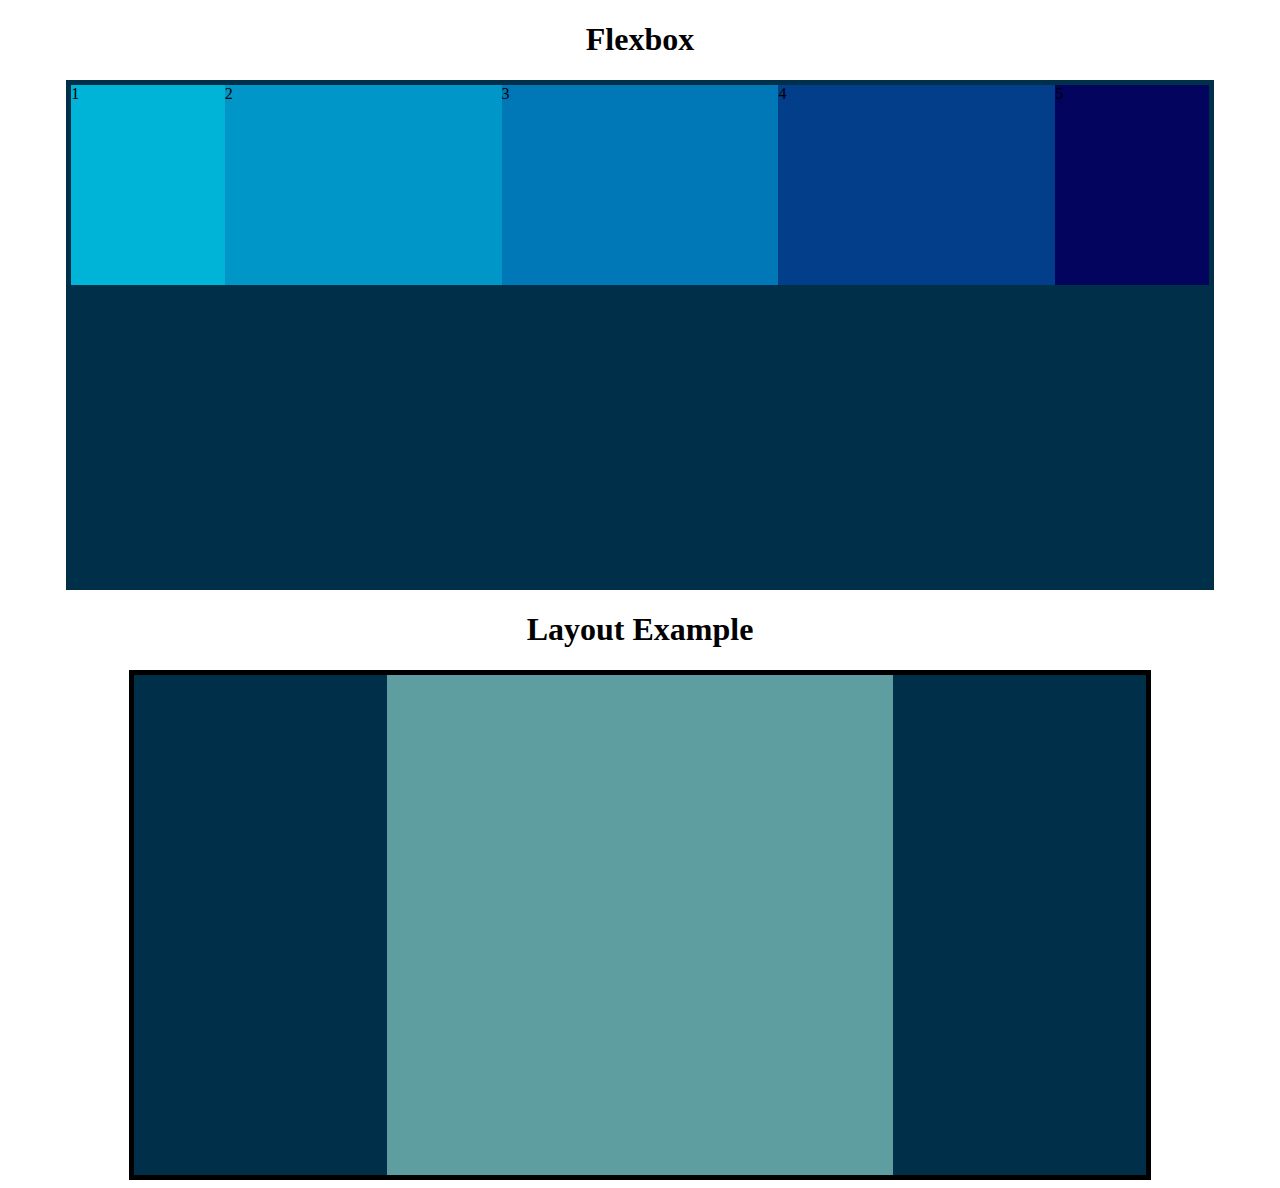
<file: index.html>
<!DOCTYPE html>
<html lang="en">
<head>
    <meta charset="UTF-8">
    <meta http-equiv="X-UA-Compatible" content="IE=edge" >
    <meta name="viewport" content="width=device-width, initial-scale=1.0">
    <title>Document</title>
    <link rel="stylesheet" href="app.css">
</head>
<body>
    <h1>Flexbox</h1>
    <section id="container">
        <div style="background-color: #00b4d8;">1</div>
        <div style="background-color: #0096c7;">2</div>
        <div style="background-color: #0077b6;">3</div>
        <div style="background-color: #023e8a;">4</div>
        <div style="background-color: #03045e;">5</div>
    </section>
    <h1>Layout Example</h1>
    <main>
        <section class="sidebar"></section>
        <section class="content"></section>
        <section class="sidebar"></section>
    </main>
    
</body>
</html>
</file>
<file: app.css>
h1{
    text-align: center;
}

#container {
    background-color: #003049;
    width: 90%;
    height: 500px;
    margin: 0 auto;
    border: 5px solid #003049;
    display: flex;
    /* flex-wrap: wrap; */
    flex-direction: row;
    justify-content: center;
    align-items: flex-start;
}


#container div {
    width: 200px;
    height: 200px;
    flex-basis: 400px;
}
div:nth-of-type(1){
    flex-shrink: 2;
}
div:nth-of-type(5){
    flex-shrink: 2;
}

main{
    width: 80%;
    margin: 0 auto;
    border: 5px solid black;
    height: 500px;
    display: flex;
}

main .sidebar{
    background-color: #003049;
    flex: 1;
}

main .content{
    background-color: cadetblue;
    flex: 2;
}
</file>
